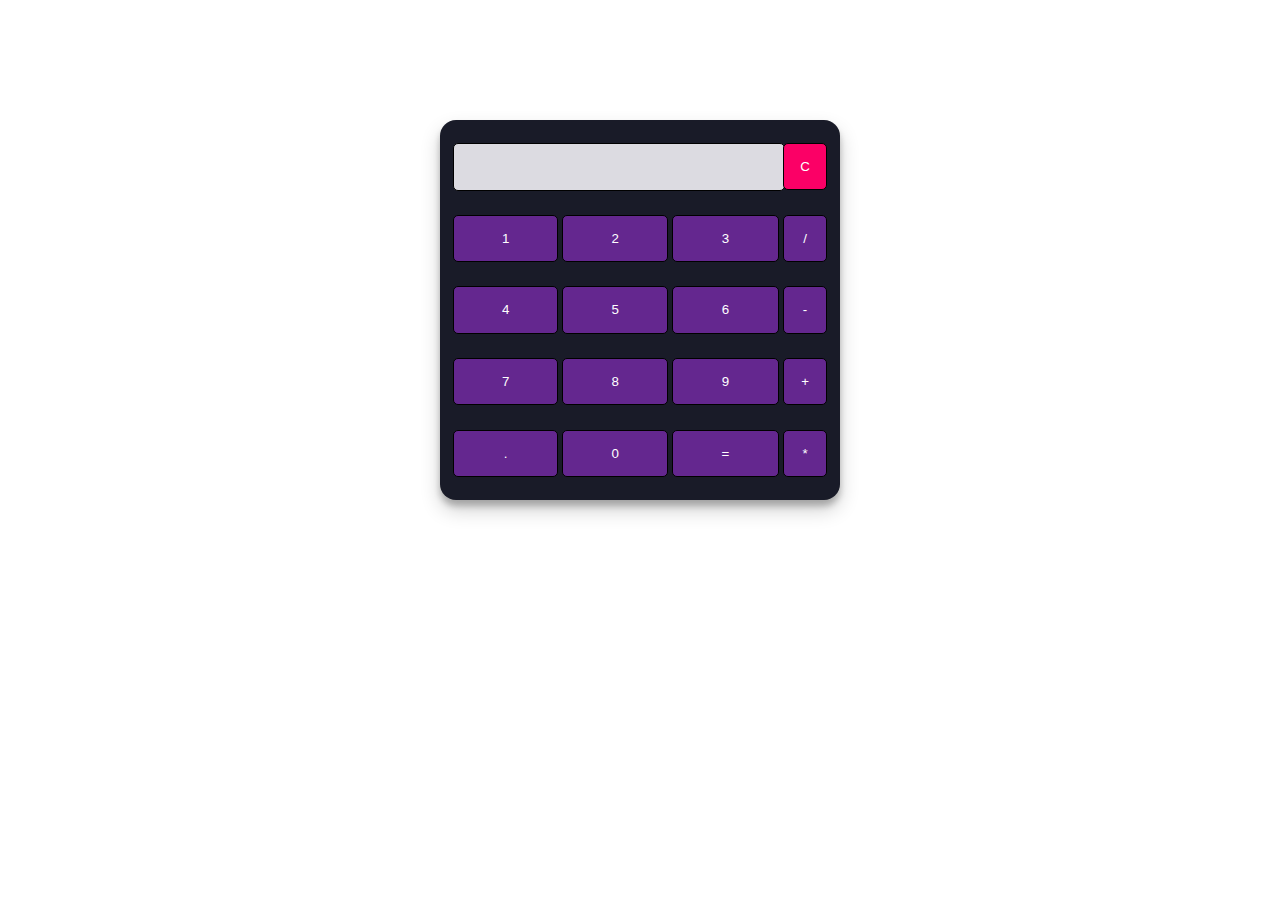
<file: Calculator-Project.html>
<!DOCTYPE html>
<html lang="en">
<head>
    <meta charset="UTF-8">
    <title>Calculator Project</title>
    <link rel="stylesheet" href="Calculator-Project.css">
    <script src="Calculator-Project.js"> </script>
</head>
<body>

<table class="calculator">
    <tr>
    <td colspan="3"> <input class="display-box" type="text" id="result" disabled /> </td>

<!-- Clear all the values -->
    <td><input type="button" value="C" onclick="clearScreen()" id="btn"/></td>
    </tr>
    <tr>
        <!-- display() function displays the value of clicked button -->
        <td> <input type="button" value="1" onclick="display('1')" /></td>
        <td> <input type="button" value="2" onclick="display('2')" /></td>
        <td> <input type="button" value="3" onclick="display('3')" /></td>
        <td> <input type="button" value="/" onclick="display('/')" /></td>
    </tr>
    <tr>
        <td> <input type="button" value="4" onclick="display('4')" /> </td>
        <td> <input type="button" value="5" onclick="display('5')" /> </td>
        <td> <input type="button" value="6" onclick="display('6')" /> </td>
        <td> <input type="button" value="-" onclick="display('-')" /> </td>
    </tr>
    <tr>
        <td> <input type="button" value="7" onclick="display('7')" /> </td>
        <td> <input type="button" value="8" onclick="display('8')" /> </td>
        <td> <input type="button" value="9" onclick="display('9')" /> </td>
        <td> <input type="button" value="+" onclick="display('+')" /> </td>
    </tr>
    <tr>
        <td> <input type="button" value="." onclick="display('.')" /> </td>
        <td> <input type="button" value="0" onclick="display('0')" /> </td>

        <!-- calculate() function evaluates the mathematical expression -->
        <td> <input type="button" value="=" onclick="calculate()" id="showEqualButton"/> </td>
        <td> <input type="button" value="*" onclick="display('*')" /> </td>
    </tr>
</table>
</body>
</html>
</file>
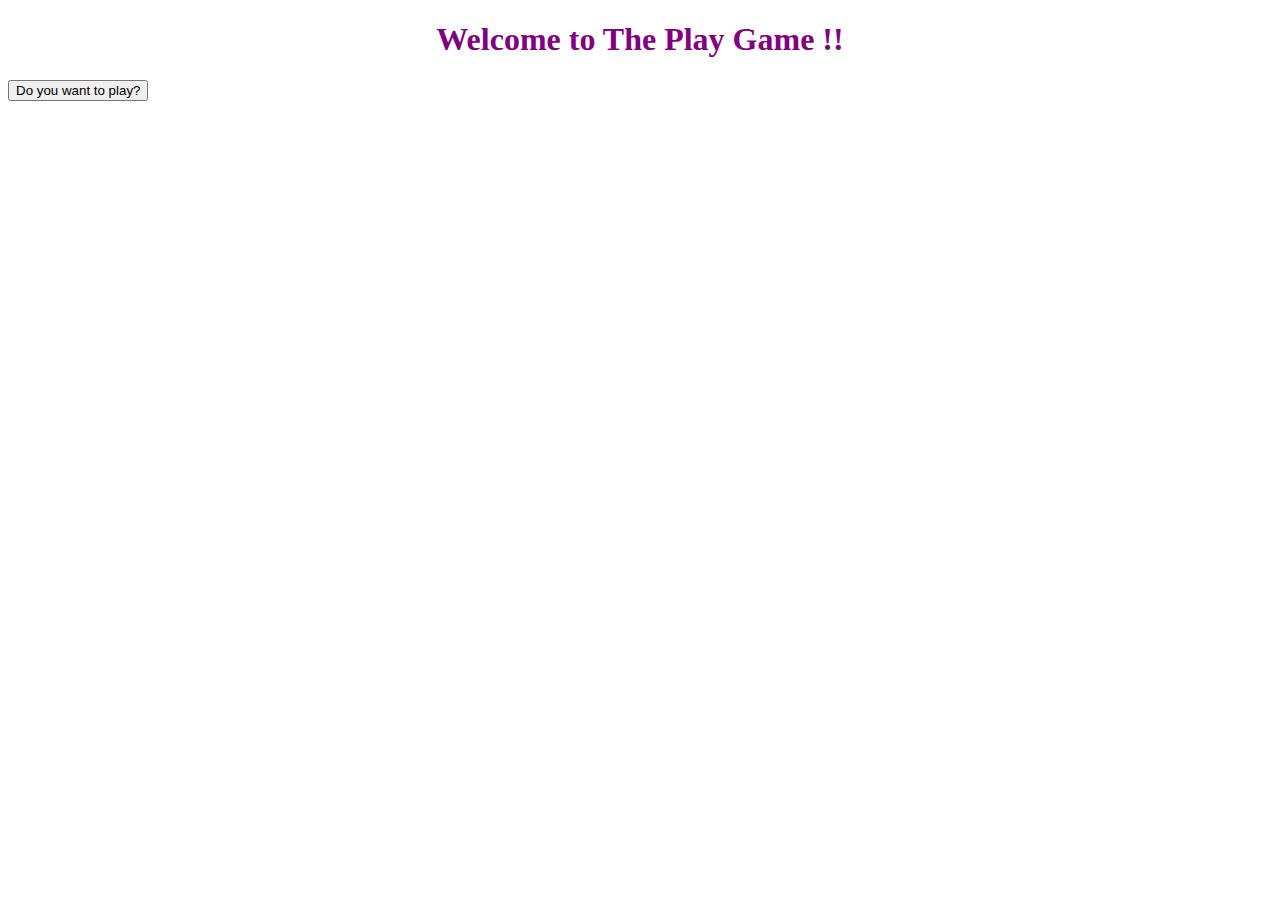
<file: Play-The-Game.html>
<!DOCTYPE html>
<html lang="en">
<head>
    <meta charset="UTF-8">
    <title>Play The Game </title>
    <script src="Play-The-Game.js"> </script>
</head>
<body>

<h1 style="display: flex;justify-content: center;color: purple">
    Welcome to The Play Game !!
</h1>

<button onclick="playTheGame()">Do you want to play?</button>

</body>
</html>
</file>
<file: Calculator-Project.css>
body{
    margin-top: 120px;
    text-align: center;
}

.calculator {
    padding: 10px;
    border-radius: 1em;
    height: 380px;
    width: 400px;
    margin: auto;
    background-color: #191b28;
    box-shadow: rgba(0, 0, 0, 0.19) 0px 10px 20px, rgba(0, 0, 0, 0.23) 0px 6px 6px;
}


.display-box {
    font-family: 'Orbitron', sans-serif;
    background-color: #dcdbe1;
    border: solid black 0.5px;
    color: black;
    border-radius: 5px;
    width: 100%;
    height: 65%;
}
#btn {
    background-color: #fb0066;
}

input[type=button] {
    font-family: 'Orbitron', sans-serif;
    background-color: #64278f;
    color: white;
    border: solid black 0.5px;
    width: 100%;
    border-radius: 5px;
    height: 70%;
    outline: none;
}

input:active[type=button] {
    background: #e5e5e5;
    -webkit-box-shadow: inset 0px 0px 5px #c1c1c1;
    -moz-box-shadow: inset 0px 0px 5px #c1c1c1;
    box-shadow: inset 0px 0px 5px #c1c1c1;
}
</file>
